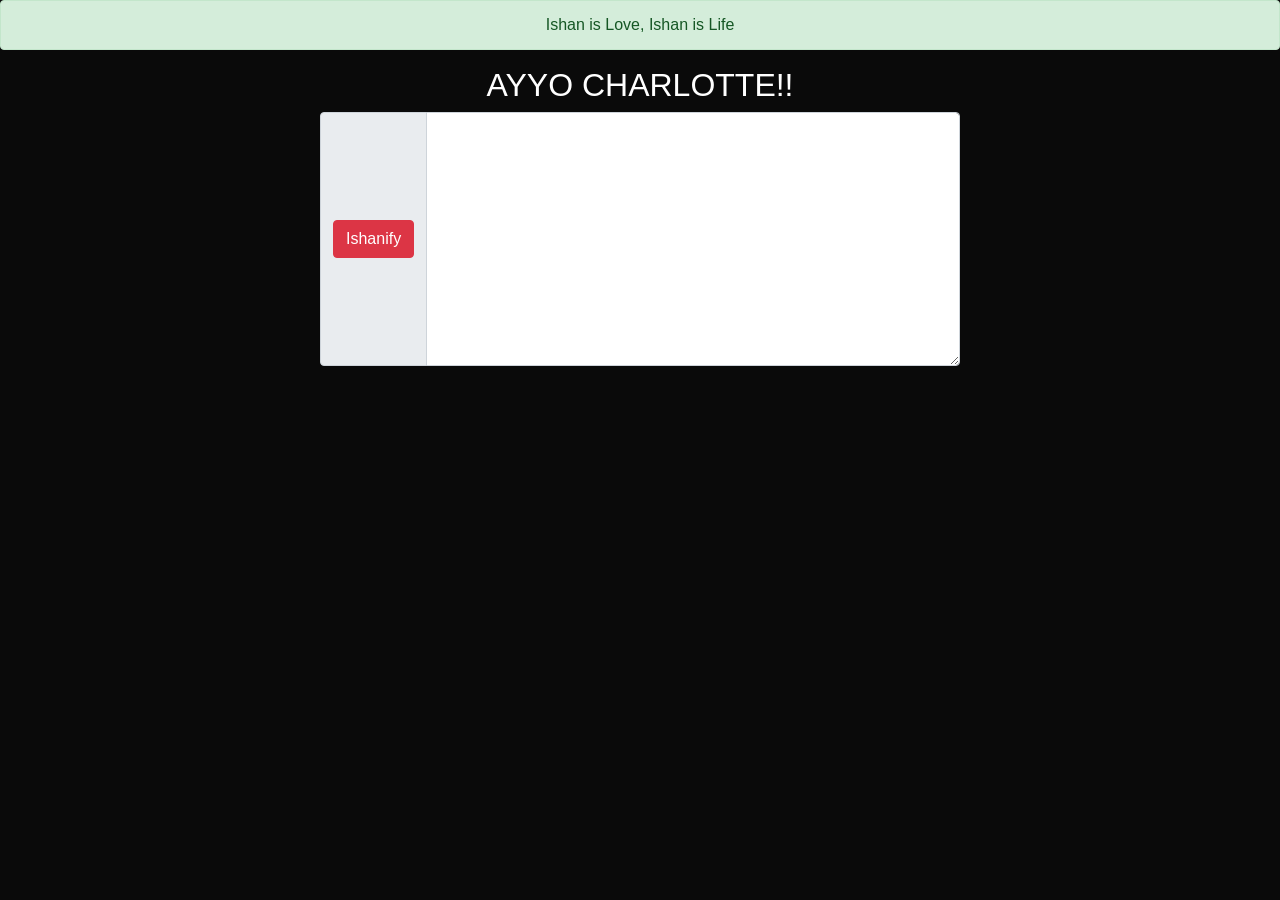
<file: index.html>
<!DOCTYPE html>
<html>

<head>
    <meta charset="utf-8">
    <meta name="viewport" content="width=device-width, initial-scale=1, shrink-to-fit=no">
    <!-- Bootstrap -->
    <link rel="stylesheet" href="https://stackpath.bootstrapcdn.com/bootstrap/4.3.1/css/bootstrap.min.css"
        integrity="sha384-ggOyR0iXCbMQv3Xipma34MD+dH/1fQ784/j6cY/iJTQUOhcWr7x9JvoRxT2MZw1T" crossorigin="anonymous">
    <title>Ishanify</title>

</head>

<body style="background-color: rgb(10, 10, 10); color: #ffffff; text-align: center;">
    <div class="alert alert-success" role="alert" style="text-align: center;">
        Ishan is Love, Ishan is Life
    </div>
    <h2>AYYO CHARLOTTE!!</h2>

    <form>
        <div class="form-group" style="width: 50%; margin: auto;">
            <div class="input-group">
                <div class="input-group-prepend">
                    <span class="input-group-text">
                        <button type="button" class="btn btn-danger" onclick="replaceWithDad()">Ishanify</button>
                    </span>
                </div>
                <textarea class="form-control" id="Ishanifier" rows="10" aria-label="With textarea"></textarea>
            </div>
        </div>
    </form>
    <!-- Bootstrap -->
    <script src="https://code.jquery.com/jquery-3.3.1.slim.min.js"
        integrity="sha384-q8i/X+965DzO0rT7abK41JStQIAqVgRVzpbzo5smXKp4YfRvH+8abtTE1Pi6jizo"
        crossorigin="anonymous"></script>
    <script src="https://cdnjs.cloudflare.com/ajax/libs/popper.js/1.14.7/umd/popper.min.js"
        integrity="sha384-UO2eT0CpHqdSJQ6hJty5KVphtPhzWj9WO1clHTMGa3JDZwrnQq4sF86dIHNDz0W1"
        crossorigin="anonymous"></script>
    <script src="https://stackpath.bootstrapcdn.com/bootstrap/4.3.1/js/bootstrap.min.js"
        integrity="sha384-JjSmVgyd0p3pXB1rRibZUAYoIIy6OrQ6VrjIEaFf/nJGzIxFDsf4x0xIM+B07jRM"
        crossorigin="anonymous"></script>
    <!-- Local -->
    <script src="./local/haven.js"></script>
</body>

</html>
</file>
